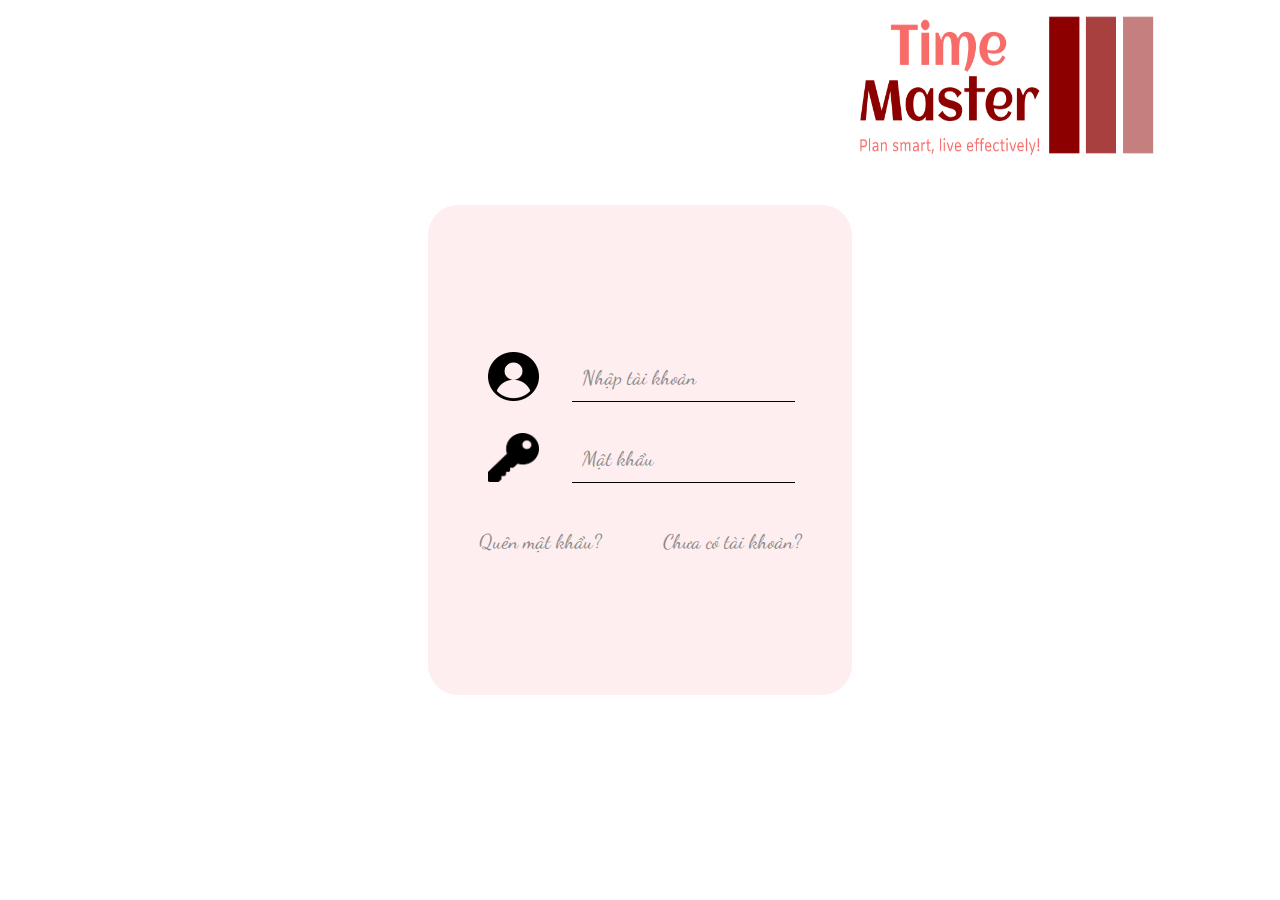
<file: index.html>
<!DOCTYPE html>
<html lang="en">
<head>
    <meta charset="UTF-8">
    <meta name="viewport" content="width=device-width, initial-scale=1.0" charset="UTF-8">
    <title>Trang chủ đăng nhập TIME MASTER</title>
    <link rel="stylesheet" href="login.css">
    <link href="https://fonts.googleapis.com/css2?family=Roboto&display=swap" rel="stylesheet">
    <link href="https://fonts.googleapis.com/css2?family=Dancing+Script&display=swap" rel="stylesheet">
</head>
<body>
    <img class="wallpaper"src="Anh_CNPM/logo1.png" alt="">

     <div id="login" class="container">
        <div class="email">
            <img src="Anh_CNPM/Picture1.png" alt="">
            <input type="email" placeholder="Nhập tài khoản" required>
        </div>
        <div class="password">
            <img src="Anh_CNPM/chia_khoa.png" alt="">
            <input type="password" placeholder="Mật khẩu" required>
        </div>
        <div class="alternative_Flows">
            <a class="link" href="Password.html" >Quên mật khẩu?</a>
            <a class="link" href="signin.html" >Chưa có tài khoản?</a>
        </div>
     </div>
     <script src="login.js"></script>
</body>
</html>
</file>
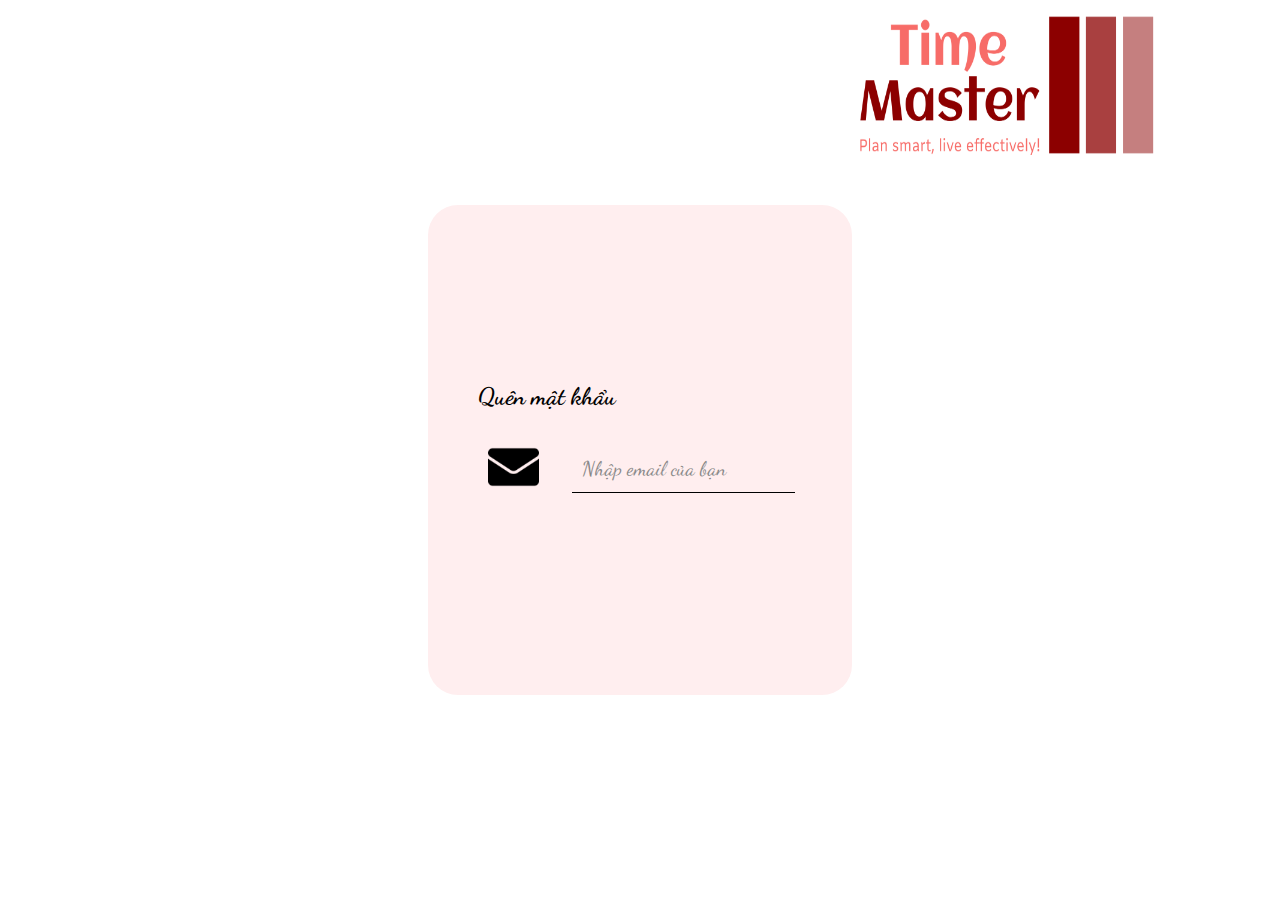
<file: Password.html>
<!DOCTYPE html>
<html lang="en">
<head>
    <meta charset="UTF-8">
    <meta name="viewport" content="width=device-width, initial-scale=1.0" charset="UTF-8">
    <title>Đăng kí tài khoản TIME MASTER</title>
    <link rel="stylesheet" href="login.css">
    <link href="https://fonts.googleapis.com/css2?family=Dancing+Script&display=swap" rel="stylesheet">
</head>
<body>
    <img class="wallpaper"src="Anh_CNPM/logo1.png" alt="">
    </div>

     <div id="login" class="container">
        <div id="title">Quên mật khẩu</div>

        <div class="email">
            <img src="Anh_CNPM/anhBucThu.png" alt="">
            <input type="email" placeholder="Nhập email của bạn" required>
        </div>
     </div>
     <script src="Password.js"></script>
</body>
</html>
</file>
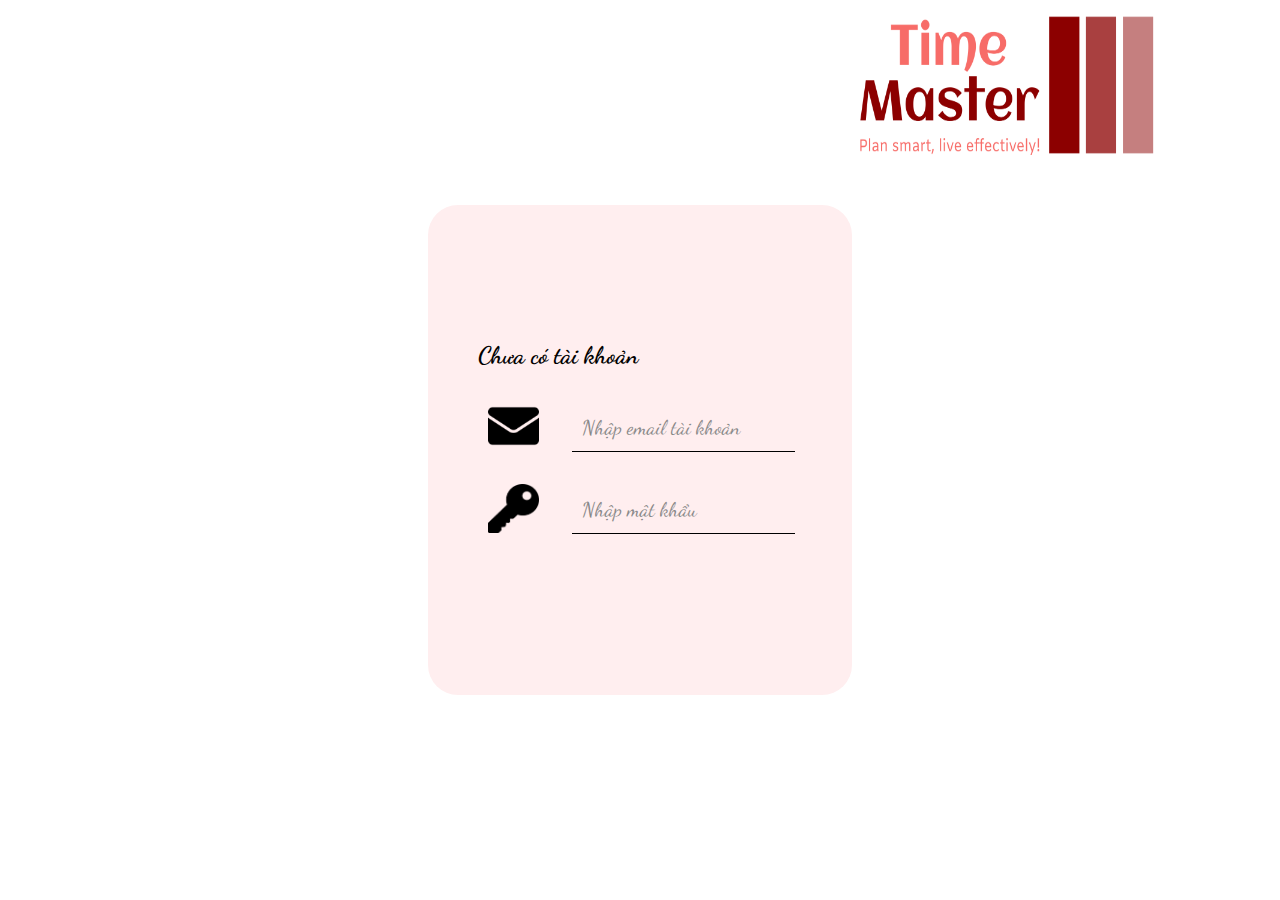
<file: signin.html>
<!DOCTYPE html>
<html lang="en">
<head>
    <meta charset="UTF-8">
    <meta name="viewport" content="width=device-width, initial-scale=1.0" charset="UTF-8">
    <title>Đăng kí tài khoản TIME MASTER</title>
    <link rel="stylesheet" href="login.css">
    <link href="https://fonts.googleapis.com/css2?family=Dancing+Script&display=swap" rel="stylesheet">
</head>
<body>
    <img class="wallpaper"src="Anh_CNPM/logo1.png" alt="">

     <div id="login" class="container">
        <div id="title">Chưa có tài khoản</div>

        <div class="email">
            <img src="Anh_CNPM/anhBucThu.png" alt="">
            <input type="email" placeholder="Nhập email tài khoản" required>
        </div>

        <div class="password">
            <img src="Anh_CNPM/chia_khoa.png" alt="">
            <input type="password" placeholder="Nhập mật khẩu" required>
        </div>
     </div>
     <script src="signin.js"></script>
</body>
</html>
</file>
<file: login.css>
/* Đặt nền cho trang */
body {
    display: flex;
    flex-direction: column;
    justify-content: center;
    align-items: center;
    height: 100vh; /* Chiều cao bằng 100% chiều cao của viewport */
    width: 100vw;  /* Chiều rộng bằng 100% chiều rộng của viewport */
    background-color: #ffffff;
    /*border: 10px #B05C5C solid;*/
    box-sizing: border-box;
    margin: 0;
}

/* Định dạng container chính */
.container {
    background-color: #FFEEEF;
    height: 50%; /* Để chiều cao tự động điều chỉnh theo nội dung */
    width: 30%; /* Chiều rộng sẽ chiếm 80% chiều rộng của viewport */
    border-radius: 30px;
    padding: 20px;
    text-align: center;
    display: flex;
    flex-direction: column;
    justify-content: center;
}

.email, .password {
    width: 80%;
    display: flex; 
    align-items: center; 
    justify-content: center;
    text-align: center;
    margin: 0px 20px 20px 40px;
    font-family: 'Dancing Script', cursive;
}

.password img, .email img {
    height: 80%;
    max-height: 200px;
    width: 20%;
    max-width: 90px;
    margin-right: 33px;
    font-family: 'Dancing Script', cursive;
}

.alternative_Flows {
    width: 100%;
    display: flex;
    display: flex; 
    align-items: center; 
    justify-content: space-around;
    text-align: center;
}
.link {
    display: inline-block;
    text-decoration: none; /* Xóa gạch chân */
    color: #888888;
    font-family: 'Dancing Script', cursive;
    font-size: 20px;
    margin-top: 22px;
    box-sizing: border-box;
}
.link:hover { 
    color: black;
}


/* Định dạng input */
input[type="email"], input[type="password"] {
    width: 80%; 
    padding: 10px;
    border: none;
    border-bottom: 1px solid black;
    background-color: #FFEEEF;
    font-size: 25px;
    font-family: 'Dancing Script', cursive;
}

/* Thêm hiệu ứng khi người dùng nhập */
input[type="email"]:focus, input[type="password"]:focus {
    border-color: #66afe9;
    box-shadow: 0 0 5px rgba(102, 175, 233, 0.6);
}

input::placeholder {
    font-family: 'Amazon', sans-serif; /* Chọn font chữ mong muốn */
    font-size: 20px; /* Kích thước font chữ */
    color: #888888; /* Màu chữ placeholder */
    opacity: 1; /* Đảm bảo độ trong suốt không làm mờ placeholder */
    font-family: 'Dancing Script', cursive;
}


.wallpaper {
    position: absolute; /* Để có thể định vị chính xác */
    top: 15px; /* Khoảng cách từ trên cùng */
    right: 120px; /* Khoảng cách từ bên phải */
    width: 300px;
    height: 140px;
    z-index: 10;
    display: flex;
}

#title {
    text-align: left; /* Căn lề trái cho văn bản */
    margin-left: 30px; /* Khoảng cách từ bên trái */
    font-size: 24px; /* Kích thước chữ cho tiêu đề */
    font-weight: bold; /* Làm cho chữ đậm */
    margin-bottom: 25px; /* Khoảng cách phía dưới tiêu đề */
    font-family: 'Dancing Script', cursive;
}

@media screen and (max-width: 768px) {
    .container {
        background-color: #FFEEEF;
        height: 40%; /* Để chiều cao tự động điều chỉnh theo nội dung */
        width: 70%; /* Chiều rộng sẽ chiếm 80% chiều rộng của viewport */
        border-radius: 30px;
        padding: 20px;
        text-align: center;
        display: flex;
        flex-direction: column;
        justify-content: center;
    }
    .wallpaper {
        position: absolute; /* Để có thể định vị chính xác */
        top: 35px; /* Khoảng cách từ trên cùng */
        right: 100px; /* Khoảng cách từ bên phải */
        width: 150px;
        height: 70px;
        z-index: 10;
        display: flex;
    }
    .email, .password {
        width: 85%;
        display: flex; 
        align-items: center; 
        justify-content: center;
        text-align: center;
        margin: 0px 10px 20px 20px;
        font-family: 'Dancing Script', cursive;
    }
    .link {
        display: inline-block;
        text-decoration: none; /* Xóa gạch chân */
        color: #888888;
        font-family: 'Dancing Script', cursive;
        font-size: 110%;
        margin-top: 22px;
        box-sizing: border-box;
    }
    /* Định dạng input */
    input[type="email"], input[type="password"] {
        width: 80%; 
        padding: 10px;
        border: none;
        border-bottom: 1px solid black;
        background-color: #FFEEEF;
        font-size: 27px;
        font-family: 'Dancing Script', cursive;
    }
    input::placeholder {
        font-family: 'Amazon', sans-serif; /* Chọn font chữ mong muốn */
        font-size: 23px; /* Kích thước font chữ */
        color: #888888; /* Màu chữ placeholder */
        opacity: 1; /* Đảm bảo độ trong suốt không làm mờ placeholder */
        font-family: 'Dancing Script', cursive;
    }
    #title {
        text-align: left; /* Căn lề trái cho văn bản */
        margin-left: 30px; /* Khoảng cách từ bên trái */
        font-size: 24px; /* Kích thước chữ cho tiêu đề */
        margin-bottom: 25px; /* Khoảng cách phía dưới tiêu đề */
        font-family: 'Dancing Script', cursive;
    }
}
</file>
